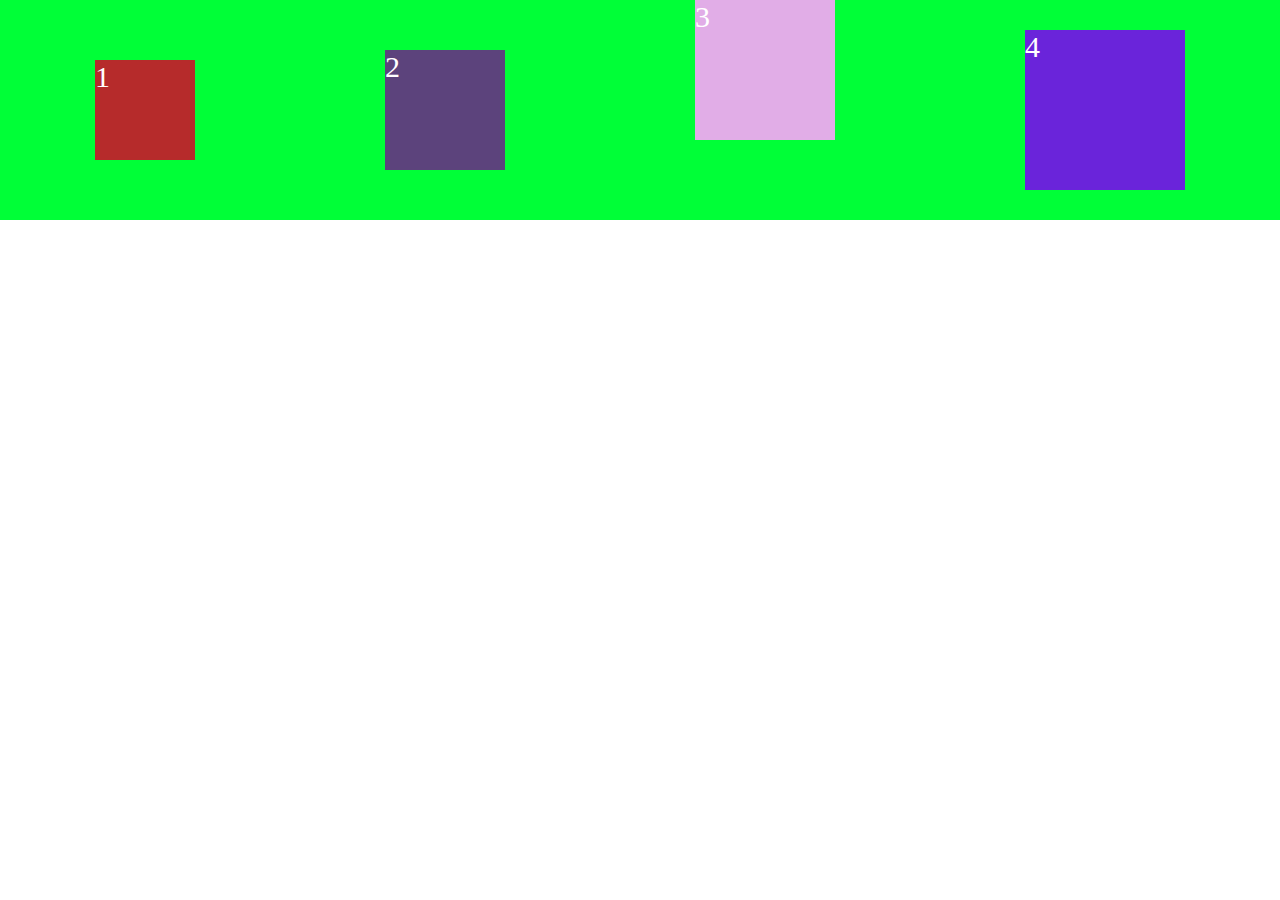
<file: index.html>
<!DOCTYPE html>
<html lang="en">
<head>
    <meta charset="UTF-8">
    <meta name="viewport" content="width=device-width, initial-scale=1.0">
    <title>Document</title>
    <link rel="stylesheet" href="style.css">
</head>
<body>
    <div class="parent">
        <div class="box">1</div>
        <div class="box box2">2</div>
        <div class="box box3">3</div>
        <div class="box box4">4</div>
    </div>
    
</body>
</html>
</file>
<file: style.css>
*{
    margin: 0;
    padding: 0;
}
.parent{
    background-color: rgb(0, 255, 55);
    display: flex;
    height: 220px;
    justify-content:space-around;
    align-items:center;
   
}
.box{
    color: white;
    font-size: 30px;
    width: 100px;
    height: 100px;
    background-color: rgb(182, 43, 43);
}
.box2{
    width: 120px;
    height: 120px;
    background-color: rgb(92, 67, 124);
}
.box3{
    align-self: flex-start;
    width: 140px;
    height: 140px;
    background-color: rgb(225, 173, 231);
}
.box4{
    width: 160px;
    height: 160px;
    background-color: rgb(106, 36, 218);
}
</file>
